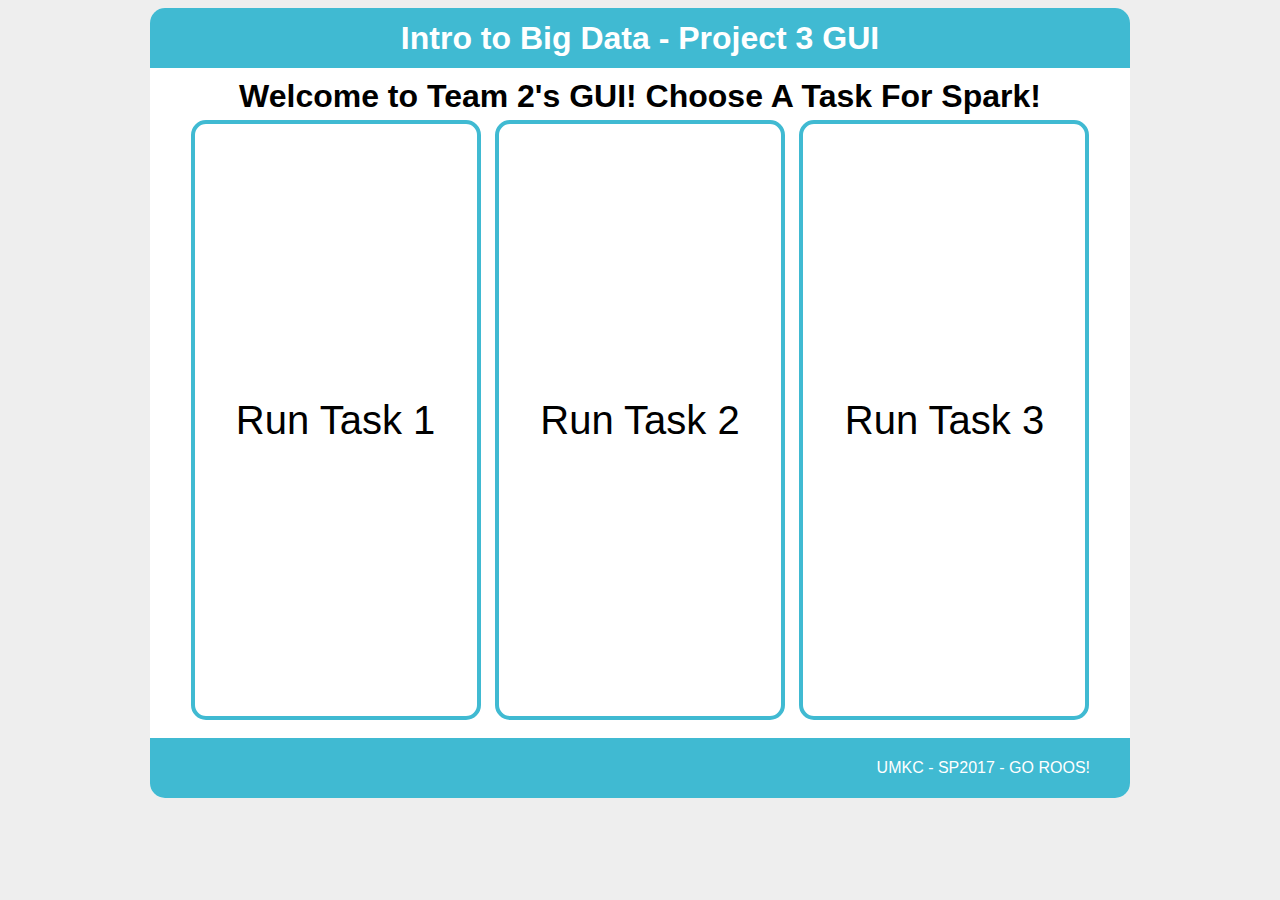
<file: templates/index.html>
<!doctype html>
<html>
  <head>
    <title>Project 3 GUI</title>
    <link rel="stylesheet" type="text/css" href="/static/style.css" />
    <link rel="stylesheet" type="text/css" href="/static/spinner.css" />
  </head>
  <body>
    <div id = "index_container">
      <div id ="header">
        <h1>Intro to Big Data - Project 3 GUI</h1>
      </div>
      <div id = "index_content">
        <h1>Welcome to Team 2's GUI! Choose A Task For Spark!</h1>
          <button id="index_b1" onclick="query(1)">Run Task 1</button>
          <button id="index_b2" onclick="query(2)">Run Task 2</button>
          <button id="index_b3" onclick="query(3)">Run Task 3</button>
        <div id="spinner"></div>
      </div>
      <div id = "footer">
        UMKC - SP2017 - GO ROOS!
      </div>
    </div>
  </body>
</html>




<script  type="text/javascript">
  function query(task){

    if (task == 1){
      hide_b1()
    } else if(task ==2 ){
      hide_b2()
    } else if(task == 3){
      hide_b3()
    } else{
      alert("ERROR - NOT VALID TASK")
    }
    show_spinner()
    //Tell browser to redirect to /result/<q>, where q is a value of 1, 2, or 3.
    //For example, if the first button is pressed, it would go to /result/1
    result = "http://localhost:5555/result/"+task;
    window.location.assign(result);
    //When this happens, the browser requests the url from the flask server.
    //flask server will undersand request with @app.route('/result/<int:q>')
    //and run the associated function, result(q). When result(q) is complete,
    //flask will dispaly the result.html page with figure
  }

  //Use visibility property to show/hide elements
  function show_spinner(){
    var progress = document.getElementById('spinner');
    progress.style.visibility = "visible";
  }

  function hide_b1(){
    var b1 = document.getElementById('index_b1');
    var b2 = document.getElementById('index_b2');
    var b3 = document.getElementById('index_b3');

    b1.disabled = true;
    b1.style.opacity = "0.2";
    b1.style.background = "#66CCFF";
    b1.style.color = "white";

    b2.disabled = true;
    b2.style.background = "white";
    b2.style.color = "white";
    b2.style.opacity = "0.2";

    b3.disabled = true;
    b3.style.background = "white";
    b3.style.color = "white";
    b3.style.opacity = "0.2";
  }
  function hide_b2(){
    var b1 = document.getElementById('index_b1');
    var b2 = document.getElementById('index_b2');
    var b3 = document.getElementById('index_b3');

    b2.disabled = true;
    b2.style.opacity = "0.2";
    b2.style.background = "#66CCFF";
    b2.style.color = "white";

    b1.disabled = true;
    b1.style.background = "white";
    b1.style.color = "white";
    b1.style.opacity = "0.2";

    b3.disabled = true;
    b3.style.background = "white";
    b3.style.color = "white";
    b3.style.opacity = "0.2";
  }
  function hide_b3(){
    var b1 = document.getElementById('index_b1');
    var b2 = document.getElementById('index_b2');
    var b3 = document.getElementById('index_b3');

    b3.disabled = true;
    b3.style.opacity = "0.2";
    b3.style.background = "#66CCFF";
    b3.style.color = "white";

    b2.disabled = true;
    b2.style.background = "white";
    b2.style.color = "white";
    b2.style.opacity = "0.2";

    b1.disabled = true;
    b1.style.background = "white";
    b1.style.color = "white";
    b1.style.opacity = "0.2";
  }
</script>
</file>
<file: static/style.css>
#header {
  background-color: #40bad2;
  color: white;
  height: 60px;
  line-height: 60px;
  text-align: center;
  border-radius:15px 15px 0px 0px;
}

#footer{
  background-color: #40bad2;
  color: white;
  padding-right: 40px;
  height: 60px;
  line-height: 60px;
  text-align: right;
  border-radius:0px 0px 15px 15px;;
}

.divider{
    width:5px;
    height:auto;
    display:inline-block;
}

body{
  background-color: #EEE;
  font-family: Helvetica, Arial, sans-serif;
}

h1,h2,h3 {
  margin: 0;
}

#index_container {
  background-color: white;
  width: 980px;
  margin-left: auto;
  margin-right: auto;
  border-radius:15px 15px 15px 15px;
}
#index_content {
  padding: 10px;
  height: 650px;
  text-align:center;
}
#index_b1, #index_b2, #index_b3 {
  margin: 5px;
  font-size: 20px;
  width: 290px;
  height: 600px;
  background-color: white;
  font-size:40px;
  color: black;
  padding: 0px;
  border-style: solid;
  border-color: #40bad2;
  border-width: 4px;
  border-radius:15px 15px 15px 15px;
  transition: all 0.4s ease 0s;
}
#index_b1:hover, #index_b2:hover, #index_b3:hover{
  background-color: #40bad2;
  color: white;
}
</file>
<file: static/spinner.css>
#spinner {
  visibility: hidden;
  position: absolute;
  left: 50%;
  top:  50%;
  z-index: 1;
  width: 150px;
  height: 150px;
  margin: -75px 0 0 -75px;
  border: 16px solid #e6e6e6;
  border-radius: 50%;
  border-top: 16px solid #2791a6;
  width: 120px;
  height: 120px;
  -webkit-animation: spin 2s linear infinite;
  animation: spin 2s linear infinite;
}

@-webkit-keyframes spin {
  0% { -webkit-transform: rotate(0deg); }
  100% { -webkit-transform: rotate(360deg); }
}

@keyframes spin {
  0% { transform: rotate(0deg); }
  100% { transform: rotate(360deg); }
}

/* Add animation to "page content" */
.animate-bottom {
  position: relative;
  -webkit-animation-name: animatebottom;
  -webkit-animation-duration: 1s;
  animation-name: animatebottom;
  animation-duration: 1s
}

@-webkit-keyframes animatebottom {
  from { bottom:-100px; opacity:0 }
  to { bottom:0px; opacity:1 }
}

@keyframes animatebottom {
  from{ bottom:-100px; opacity:0 }
  to{ bottom:0; opacity:1 }
}

#myDiv {
  display: none;
  text-align: center;
}
</file>
